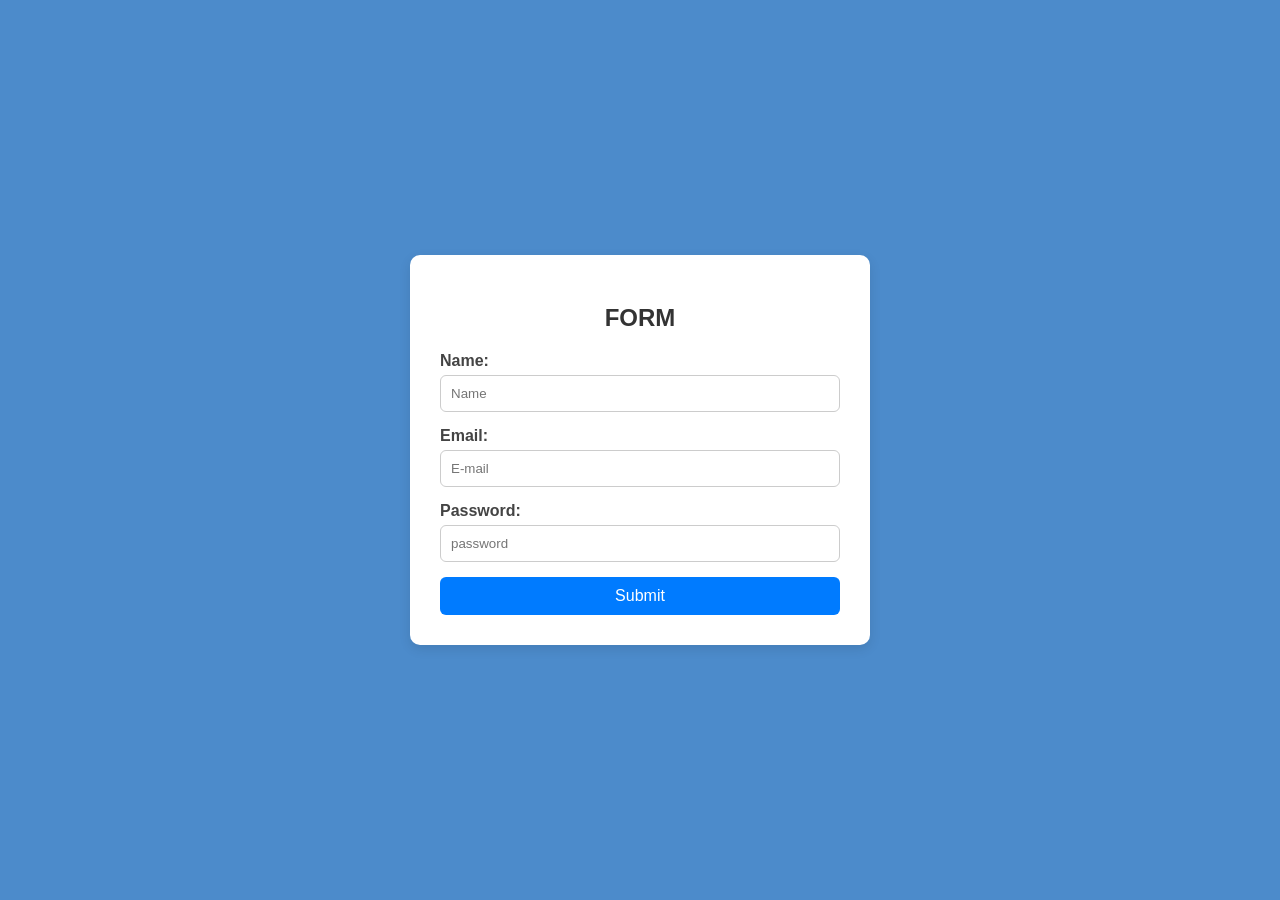
<file: login/index.html>
<!DOCTYPE html>
<html>
<head>
  <title>LOGIN FORM</title>
  <link rel="stylesheet" href="style.css">
</head>
<body>

  <form id="registrationForm">
    <h2>FORM</h2>

    <label for="name">Name:</label>
    <input type="text" placeholder="Name"id="name" name="name" required>

    <label for="email">Email:</label>
    <input type="email" placeholder="E-mail" id="email" name="email" required>

    <label for="password">Password:</label>
    <input type="password" placeholder="password" id="password" name="password" required>

    <button type="submit">Submit</button>
  </form>

  <script>
    const form = document.getElementById('registrationForm');

    form.addEventListener('submit', function(event) {
      event.preventDefault(); 

      const name = document.getElementById('name').value;
      const email = document.getElementById('email').value;
      const password = document.getElementById('password').value;

      console.log('Name:', name);
      console.log('Email:', email);
      console.log('Password:', password);

      alert("Form submitted!");
    });
  </script>

</body>
</html>
</file>
<file: login/style.css>
/* General page styling */
body {
  font-family: Arial, sans-serif;
  background-color: #4c8bcb;
  display: flex;
  justify-content: center;
  align-items: center;
  height: 100vh;
  margin: 0;
}

/* Form styling */
form {
  background-color: #fff;
  padding: 30px;
  border-radius: 10px;
  box-shadow: 0 4px 12px rgba(0, 0, 0, 0.1);
  width: 100%;
  max-width: 400px;
}

/* Form heading */
h2 {
  text-align: center;
  margin-bottom: 20px;
  color: #333;
}

/* Label styling */
label {
  display: block;
  margin-bottom: 5px;
  font-weight: bold;
  color: #444;
}

/* Input fields styling */
input[type="text"],
input[type="email"],
input[type="password"] {
  width: 100%;
  padding: 10px;
  margin-bottom: 15px;
  border: 1px solid #ccc;
  border-radius: 6px;
  box-sizing: border-box;
}

/* Submit button styling */
button {
  width: 100%;
  padding: 10px;
  background-color: #007bff;
  color: white;
  border: none;
  border-radius: 6px;
  font-size: 16px;
  cursor: pointer;
  transition: background-color 0.2s ease-in-out;
}

/* Hover effect for button */
button:hover {
  background-color: #0056b3;
}
</file>
